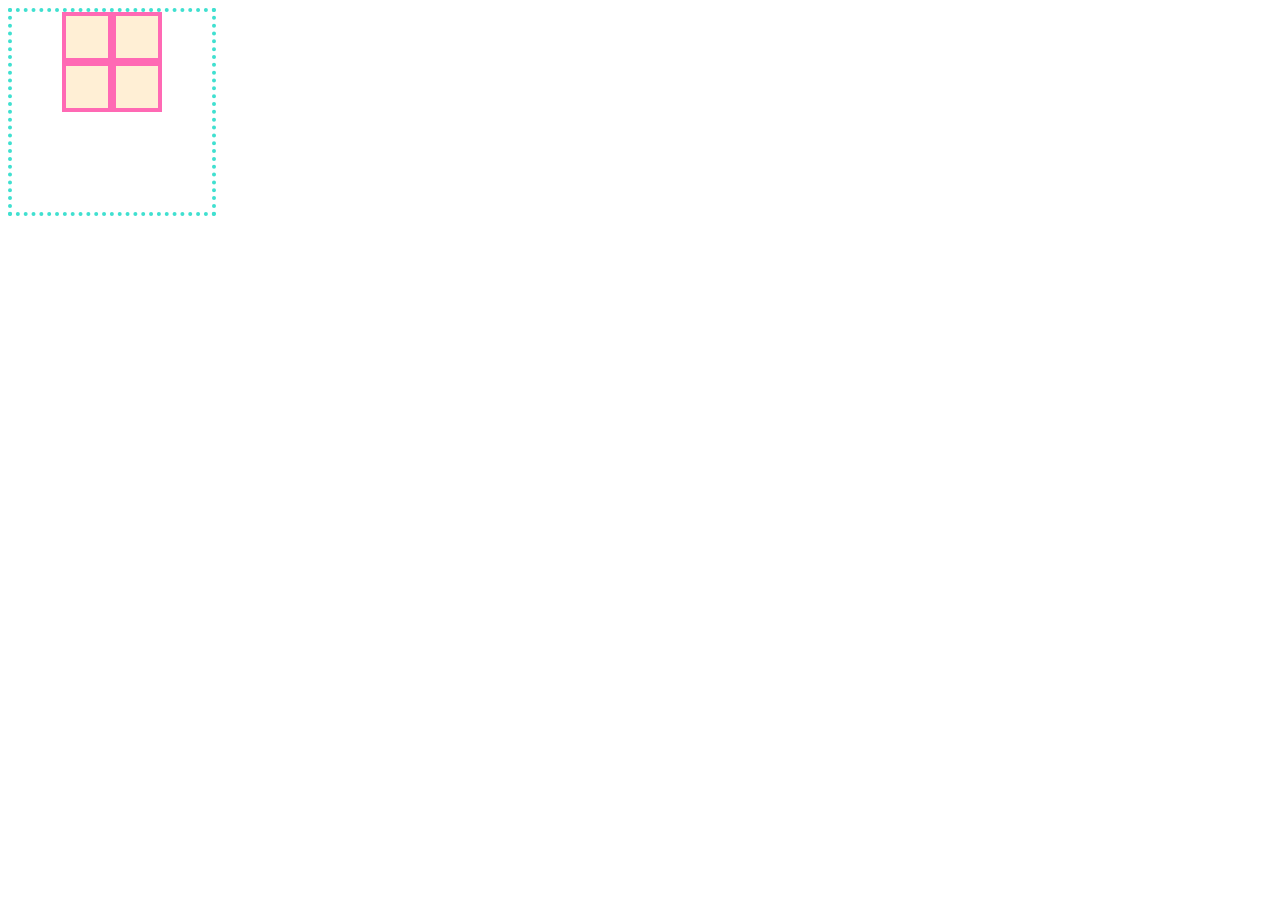
<file: alineamientoContenedor/index.html>
<!DOCTYPE html>
<html lang="en">
<head>
    <meta charset="UTF-8">
    <meta http-equiv="X-UA-Compatible" content="IE=edge">
    <meta name="viewport" content="width=device-width, initial-scale=1.0">
    <link rel="stylesheet" href="./style.css">
    <title>Alineamiento en el elemento contendor</title>
</head>
<body>
    <div class="grid-container">
        <div class="container">
            <div class="item"></div>
            <div class="item"></div>
            <div class="item"></div>
            <div class="item"></div>
        </div>
    </div>
</body>
</html>
</file>
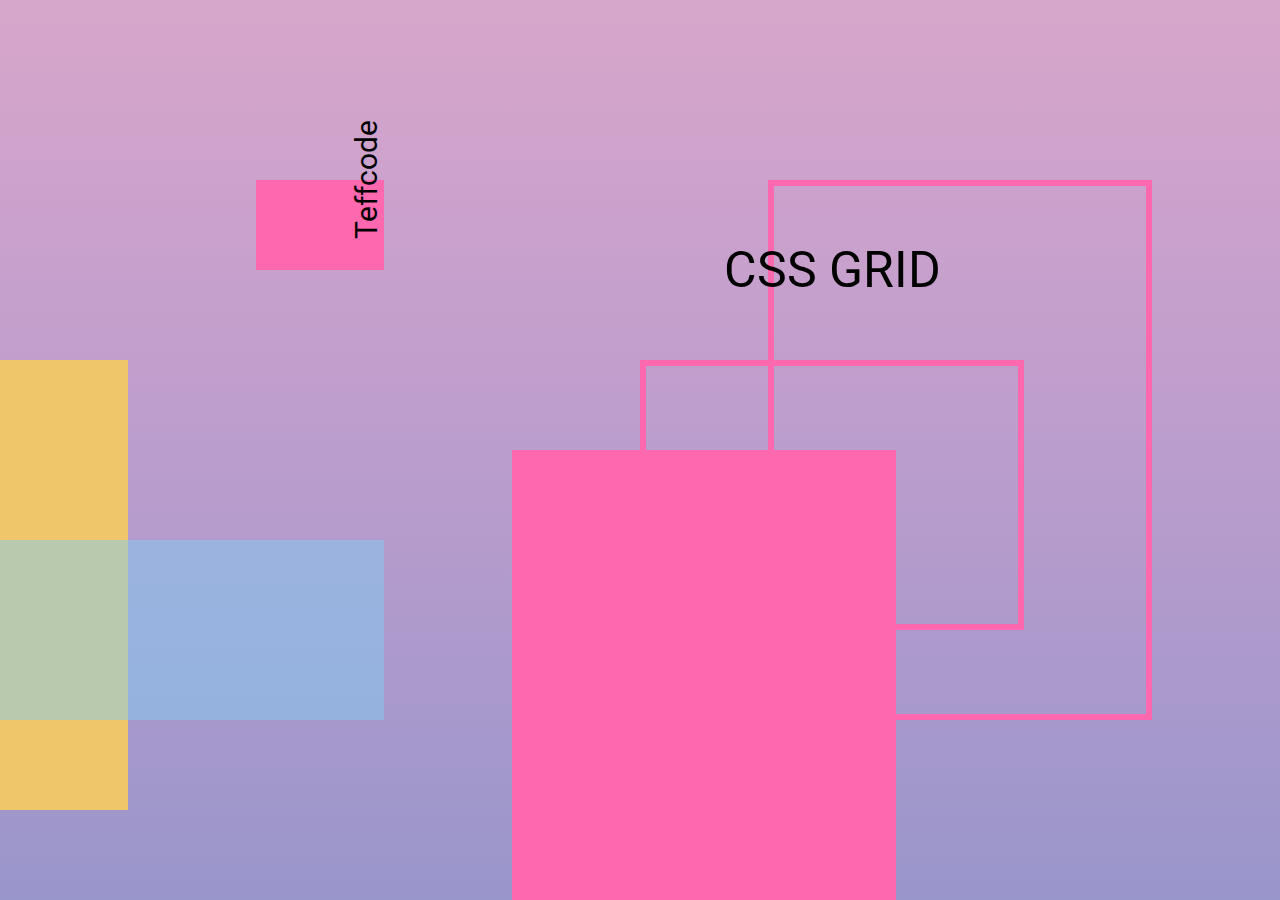
<file: contruccion/index.html>
<!DOCTYPE html>
<html lang="en">
<head>
    <meta charset="UTF-8">
    <meta http-equiv="X-UA-Compatible" content="IE=edge">
    <meta name="viewport" content="width=device-width, initial-scale=1.0">
    <link rel="stylesheet" href="./style.css">
    <title>Proyecto</title>
</head>
<body>
    <div class="container">
        <div class="item-1"></div>
        <div class="item-2"></div>
        <div class="item-3"></div>
        <div class="item-4"></div>
        <div class="item-5"></div>
        <div class="item-6">
            <p>CSS GRID</p>
        </div>
        <div class="item-7"></div>
        <div class="item-8">
            <p>Teffcode</p>
        </div>
    </div>
</body>
</html>
</file>
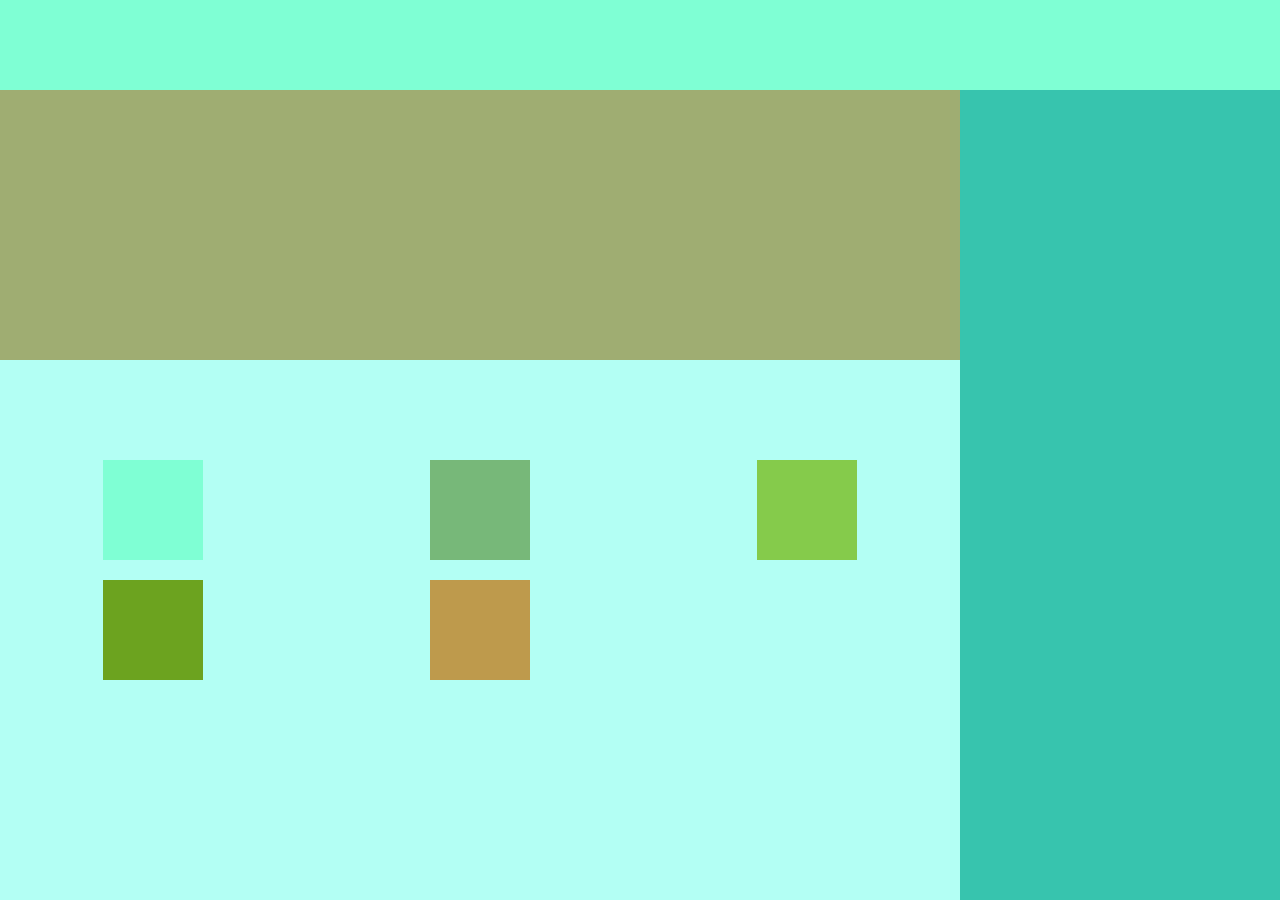
<file: generacion_automatica_tracks/index.html>
<!DOCTYPE html>
<html lang="en">
<head>
    <meta charset="UTF-8">
    <meta http-equiv="X-UA-Compatible" content="IE=edge">
    <meta name="viewport" content="width=device-width, initial-scale=1.0">
    <link rel="stylesheet" href="./style.css">
    <title>Generación automática de tracks</title>
</head>
<body>
    <main>
        <div class="container-a"></div>
        <div class="container-b"></div>
        <div class="container-c"></div>
        <div class="container-d">
            <div class="item-a"></div>
            <div class="item-b"></div>
            <div class="item-c"></div>
            <div class="item-d"></div>
            <div class="item-e"></div>
            <div class="item-f"></div>
            <div class="item-g"></div>
            <div class="item-h"></div>
        </div>
    </main>
</body>
</html>
</file>
<file: alineamientoContenedor/style.css>
.grid-container {
 width: 200px;
 height: 200px;
 display: grid;
 justify-content: space-around;
 align-content: space-between;
 /* place-content: end; */
 border: 4px dotted turquoise;
}

.container{
    width: 100px;
    height: 100px;
    display: grid;
    grid-template-columns: repeat(2,1fr);
    grid-template-rows: auto;
    background: papayawhip;
}

.item{
    background: papayawhip;
    border: 4px solid hotpink;
}
</file>
<file: contruccion/style.css>
@import url('https://fonts.googleapis.com/css2?family=Roboto:wght@700&display=swap');

:root {
  --blue: #81ccf1;
  --yellow: #efc66a;
  --pink: #fd68ae;
  --dark-pink: #c59ece;
  --purple: #9996cb;
}

body {
  font-family: 'Roboto', sans-serif;
  background-image: linear-gradient(to top, #9996cb, #ab99cc, #bb9dcd, #caa1cc, #d8a6cb);
  margin: 0;
  height: 100vh;
}

.container {
  display: grid;
  grid-template: repeat(10, 1fr) / repeat(10, 1fr);
  height: 100vh;
}
.item-1{
  background: var(--yellow);
  grid-column: 1 / 2;
  grid-row: 5 / 10;
}
.item-2{
  background: var(--blue);
  grid-column: 1 / 4;
  grid-row: 7 / 9;
  opacity: 50%;
}
.item-3{
  background: var(--pink);
  grid-column: 5 / 8;
  grid-row: 6 / 11;
}
.item-4{
  grid-column: 6 / 9;
  grid-row: 5 / 8;
  border: 6px solid var(--pink);
}
.item-5{
  grid-column: 7 / 10;
  grid-row: 3 / 9;
  border: 6px solid var(--pink);
}
.item-6{
  font-size: 50px;
  grid-column: 6 / 9;
  grid-row: 3 / 5;
  display: grid;
  justify-items: center;
  align-items: center;
}
.item-6 p {
  margin: 0;
}
.item-7{
  grid-column: 3 / 4;
  grid-row: 3 / 4;
  background: var(--pink);
}
.item-8{
  font-size: 30px;
  grid-column-end: 4;
  grid-row: 2 / 4;
  display: grid;
  transform: rotate(180deg);
  writing-mode: vertical-lr;
  justify-items: center;
  align-items: start;
}
.item-8 p {
  margin: 0;
}
</file>
<file: generacion_automatica_tracks/style.css>
body{
    margin: 0;
    padding: 0;
}
main{
    width: 100%;
    height: 100vh;
    display: grid;
    grid-template-columns: repeat(4,25%);
    grid-template-rows: 10% 30% 30% 30%;
}
.container-a{
    background-color: aquamarine;
    grid-column: 1 / 5;
    grid-row: 1 / 2;
}
.container-b{
    background-color: rgb(159, 173, 114);
    grid-column: 1 / 4;
    grid-row: 2 / 3;
}
.container-c{
    background-color: rgb(55, 196, 174);
    grid-column: 4 / 5;
    grid-row: 2 / 5;
}
.container-d{
    grid-column: 1 / 4;
    grid-row: 3 / 5;
    background-color: rgb(179, 255, 244);
    display: grid;
    justify-content: space-around;
    align-content: center;
    grid-template-columns: repeat(3, 100px);
    /* grid-auto-columns: 100px; */
    grid-auto-rows: 100px;
    grid-auto-flow: row;
    grid-gap: 20px;
}
.item-a{
    background-color: aquamarine;
    /* grid-column: 1 / 4;
    grid-row: 1 / 2; */
}
.item-b{
    background-color: rgb(119, 184, 121);
    /* grid-column: 1 / 2;
    grid-row: 2 / 3; */
}
.item-c{
    background-color: rgb(133, 203, 75);
    /* grid-column: 3 / 4;
    grid-row: 2 / 3; */
}
.item-d{
    background-color: rgb(108, 163, 31);
    /* grid-column: 4 / 5;
    grid-row: 1 / 3; */
}
.item-e{
    background-color: rgb(190, 154, 76);
    /* grid-column: 1 / 3;
    grid-row: 3 / 4; */
}
</file>
